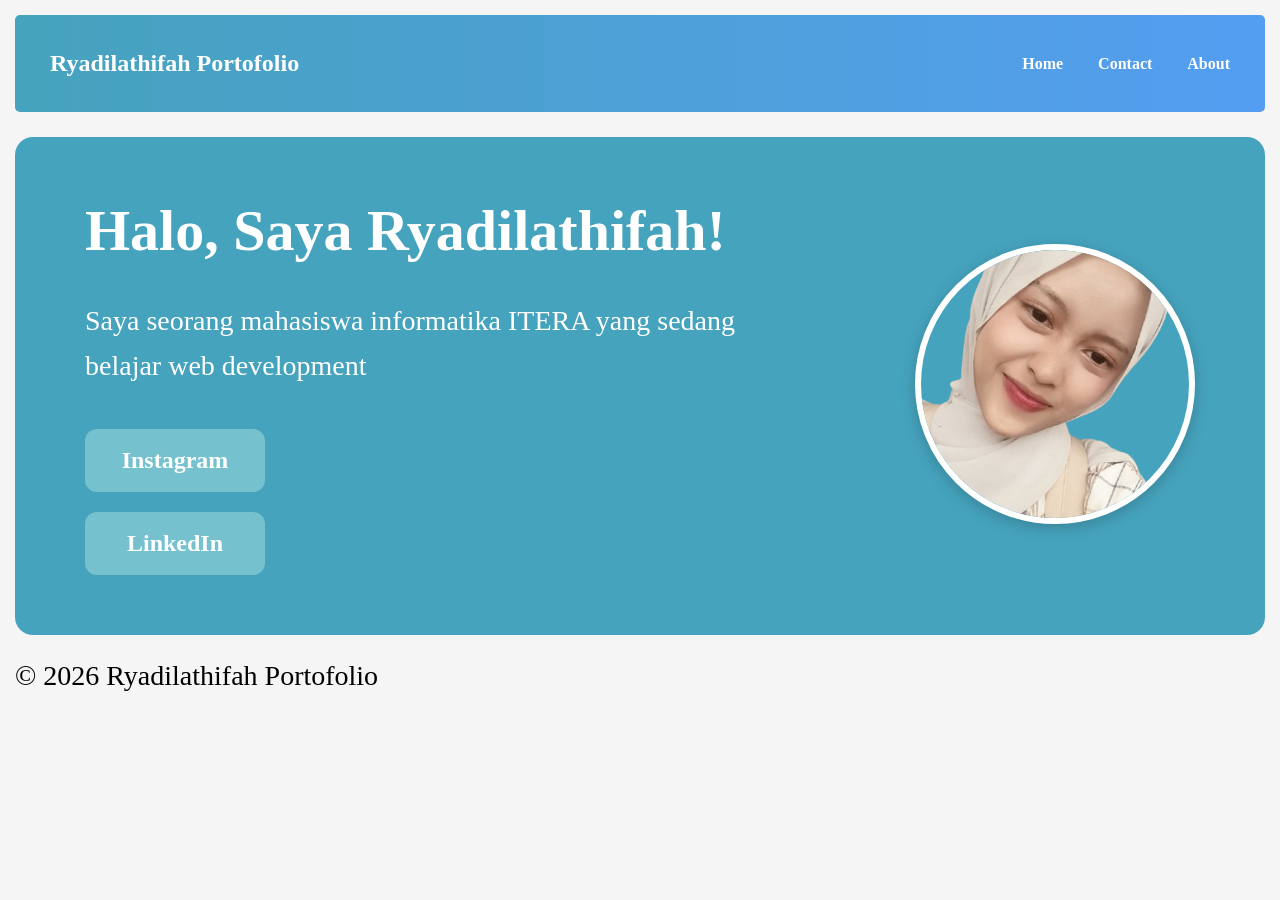
<file: index.html>
<!DOCTYPE html>
<html lang="en">
<head>
    <meta charset="UTF-8">
    <meta name="viewport" content="width=device-width, initial-scale=1.0">
    <title>Ryadilathifah Portofolio</title>
    <link rel="stylesheet" href="style.css">
</head>
<body>

    <!-- Navbar -->
    <nav>
        <div class="logo">Ryadilathifah Portofolio</div>

        <ul class="menu">
            <li><a href="#">Home</a></li>
            <li><a href="#">Contact</a></li>
            <li><a href="#">About</a></li>
        </ul>
    </nav>

    <!-- Hero Section -->
    <section class="hero">
        <div class="text">
            <h1>Halo, Saya Ryadilathifah!</h1>
            <p>
                Saya seorang mahasiswa informatika ITERA
                yang sedang belajar web development
            </p>

            <div class="buttons">
                <a href="https://www.instagram.com/rydlth_?igsh=MTVzeWkzcHU3aWo2OQ==" target="_blank" class="btn">
                    Instagram
                </a>

                <a href="https://www.linkedin.com" target="_blank" class="btn">
                    LinkedIn
                </a>
            </div>
        </div>

        <div class="profile">
            <img src="foto.png.png" alt="Foto Profil">
        </div>
    </section>

    <!-- Footer -->
    <footer>
        © 2026 Ryadilathifah Portofolio
    </footer>

</body>
</html>
</file>
<file: style.css>
*{
    margin:0;
    padding:0;
    box-sizing:border-box;
    font-family: Georgia, serif;
}

body{
    background-color:#f5f5f5;
    padding:15px;
}

/* NAVBAR */
nav{
    background: linear-gradient(to right, #46a3bd, #549df1);
    padding:35px;
    border-radius:5px;

    display:flex;
    justify-content:space-between;
    align-items:center;
}



.logo{
    color:white;
    font-size:24px;
    font-weight:bold;
}

.menu{
    display:flex;
    list-style:none;
    gap:35px;
}

.menu a{
    text-decoration:none;
    color:white;
    font-weight:bold;
}

/* HERO */
.hero{
    margin-top:25px;
    background-color:#46a3bd;
    border-radius:18px;
    padding:60px 70px;

    display:flex;
    justify-content:space-between;
    align-items:center;
}

.text h1{
    color:white;
    font-size:58px;
    margin-bottom:35px;
}

.text p{
    color:white;
    font-size:28px;
    line-height:1.6;
    max-width:700px;
    margin-bottom:40px;
}

/* BUTTON */
.buttons{
    display:flex;
    flex-direction:column;
    gap:20px;
}

.btn{
    background:rgb(117, 193, 205);
    color:#ffffff;
    text-decoration:none;
    padding:18px 35px;
    border-radius:12px;
    width:180px;
    text-align:center;
    font-weight:bold;
    font-size:24px;
    transition:0.3s;
}

.btn:hover{
    background:#5e93ef;
    color:white;
}

/* PROFILE IMAGE */
.profile img{
    width:280px;
    height:280px;
    border-radius:50%;
    object-fit:cover;
    border:6px solid white;
    box-shadow:0 4px 15px rgba(0,0,0,0.2);
}

/* FOOTER */
footer{
    margin-top:25px;
    font-size:28px;
}
</file>
<file: Kader/Group 1/style.css>
*{
    margin:0;
    padding:0;
    box-sizing:border-box;
    font-family: Georgia, serif;
}

body{
    background-color:#f5f5f5;
    padding:15px;
}

/* NAVBAR */
nav{
    background: linear-gradient(to right, #46a3bd, #549df1);
    padding:35px;
    border-radius:5px;

    display:flex;
    justify-content:space-between;
    align-items:center;
}



.logo{
    color:white;
    font-size:24px;
    font-weight:bold;
}

.menu{
    display:flex;
    list-style:none;
    gap:35px;
}

.menu a{
    text-decoration:none;
    color:white;
    font-weight:bold;
}

/* HERO */
.hero{
    margin-top:25px;
    background-color:#46a3bd;
    border-radius:18px;
    padding:60px 70px;

    display:flex;
    justify-content:space-between;
    align-items:center;
}

.text h1{
    color:white;
    font-size:58px;
    margin-bottom:35px;
}

.text p{
    color:white;
    font-size:28px;
    line-height:1.6;
    max-width:700px;
    margin-bottom:40px;
}

/* BUTTON */
.buttons{
    display:flex;
    flex-direction:column;
    gap:20px;
}

.btn{
    background:rgb(117, 193, 205);
    color:#ffffff;
    text-decoration:none;
    padding:18px 35px;
    border-radius:12px;
    width:180px;
    text-align:center;
    font-weight:bold;
    font-size:24px;
    transition:0.3s;
}

.btn:hover{
    background:#5e93ef;
    color:white;
}

/* PROFILE IMAGE */
.profile img{
    width:280px;
    height:280px;
    border-radius:50%;
    object-fit:cover;
    border:6px solid white;
    box-shadow:0 4px 15px rgba(0,0,0,0.2);
}

/* FOOTER */
footer{
    margin-top:25px;
    font-size:28px;
}
</file>
